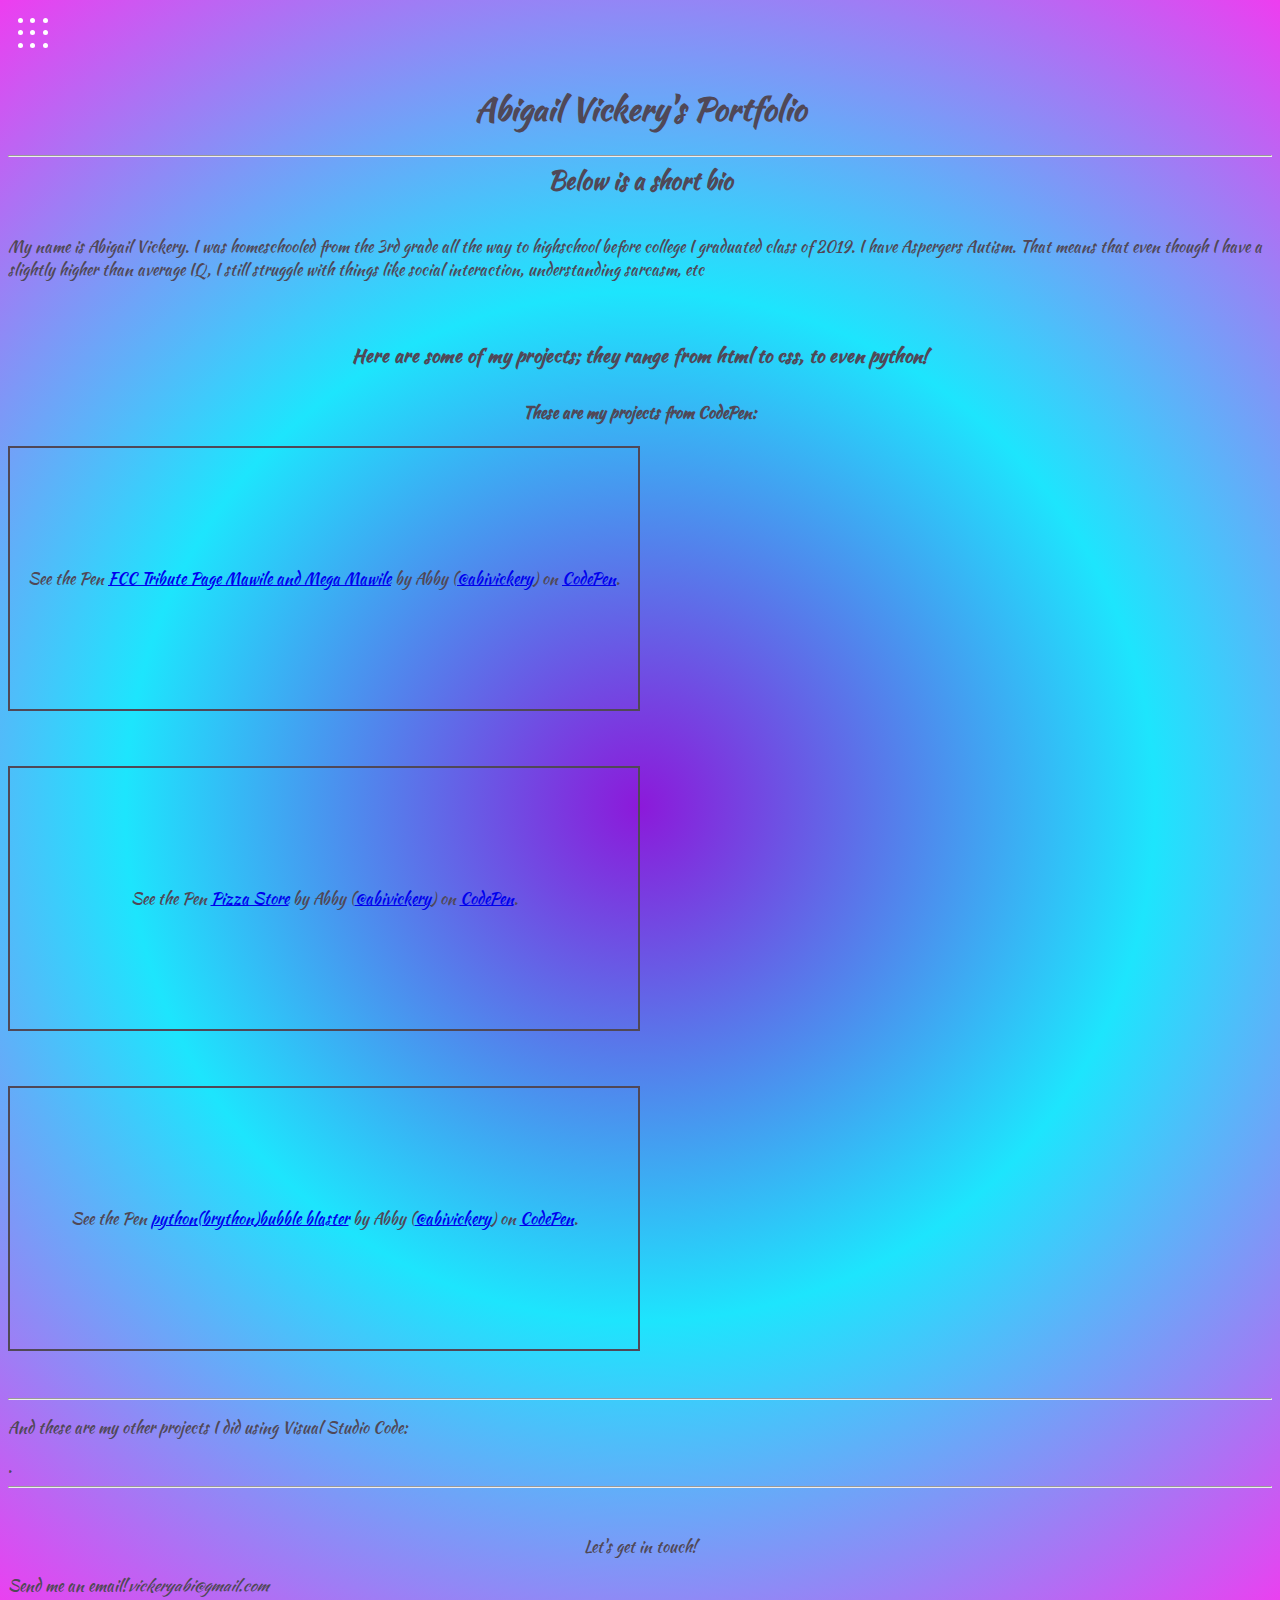
<file: index.html>
<!DOCTYPE html>
<html lang="en">
<head>
    <meta charset="UTF-8">
    <meta name="viewport" content="width=device-width, initial-scale=1.0">
    <meta http-equiv="X-UA-Compatible" content="ie=edge">
    <link rel="stylesheet" href="style">
    <link rel="stylesheet" href="css/style.css">
    <link rel="stylesheet" href="js/javascript">
    <title>AbiVickery.github.io-page</title>
</head>
<body>
    <script
    src="https://code.jquery.com/jquery-3.4.1.min.js"
    integrity="sha256-CSXorXvZcTkaix6Yvo6HppcZGetbYMGWSFlBw8HfCJo="
    crossorigin="anonymous">
</script>
<script src="js/javascript"></script>
    <link
    rel="stylesheet"
    href="https://use.fontawesome.com/releases/v5.8.2/css/all.css"
    integrity="sha384-oS3vJWv+0UjzBfQzYUhtDYW+Pj2yciDJxpsK1OYPAYjqT085Qq/1cq5FLXAZQ7Ay"
    crossorigin="anonymous"
  />
    <style>
      
        @import url('https://fonts.googleapis.com/css?family=Kaushan+Script&display=swap');
        </style>
        
        

        <div class="icon nav-icon-1">
            <span></span>
            <span></span>
            <span></span>
            <span></span>
            <span></span>
            <span></span>
            <span></span>
            <span></span>
            <span></span>
          </div>
         

        
        <!-- portfolio page ruft-draft -->
        <!-- <img id="picofme" src="Abigail Vickery.jpg" alt="me on a transparent bkg" width="100%" height="100%">  -->
        <h1>Abigail Vickery's Portfolio</h1> 
        <!-- <h1> My Portfolio <button onclick="myFunction()">Page Buddy</button>

            <div id="myDIV">
                <img id="buddy" src="http://www.pkparaiso.com/imagenes/xy/sprites/animados-shiny/mawile-mega.gif" alt="Mega Mawile">
            </div> </h1> -->
        <hr />
        <h2>Below is a short bio</h2>
        <br />
        <p> My name is Abigail Vickery. 
        I was homeschooled from the 3rd grade all the way to highschool before college I graduated class of 2019. 
        I have Aspergers Autism. That means that even though I have a slightly higher than average IQ, I still struggle with things like social interaction, understanding sarcasm, etc</p>
        <br />
        <br />
        <h3 id="text1">Here are some of my projects; they range from html to css, to even python!</h3>
        <br />
        <h4 id="bloxs">These are my projects from CodePen:</h4>
        
        <p class="codepen" data-height="265" data-theme-id="dark" data-default-tab="html,result" data-user="abivickery" data-slug-hash="eYOWWJq" data-preview="true" style="height: 265px; box-sizing: border-box; display: flex; align-items: center; justify-content: center; border: 2px solid; margin: 1em 0; padding: 1em;" data-pen-title="FCC Tribute Page Mawile and Mega Mawile">
          <span>See the Pen <a href="https://codepen.io/abivickery/pen/eYOWWJq/">
          FCC Tribute Page Mawile and Mega Mawile</a> by Abby (<a href="https://codepen.io/abivickery">@abivickery</a>)
          on <a href="https://codepen.io">CodePen</a>.</span>
        </p>
        <script async src="https://static.codepen.io/assets/embed/ei.js"></script>

        <br />

        <p class="codepen" data-height="265" data-theme-id="dark" data-default-tab="html,result" data-user="abivickery" data-slug-hash="zgKrNb" data-preview="true" style="height: 265px; box-sizing: border-box; display: flex; align-items: center; justify-content: center; border: 2px solid; margin: 1em 0; padding: 1em;" data-pen-title="Pizza Store">
          <span>See the Pen <a href="https://codepen.io/abivickery/pen/zgKrNb/">
          Pizza Store</a> by Abby (<a href="https://codepen.io/abivickery">@abivickery</a>)
          on <a href="https://codepen.io">CodePen</a>.</span>
        </p>
        <script async src="https://static.codepen.io/assets/embed/ei.js"></script>
         
        <br />

        <p class="codepen" data-height="265" data-theme-id="dark" data-default-tab="html,result" data-user="abivickery" data-slug-hash="xxKrwpp" data-preview="true" style="height: 265px; box-sizing: border-box; display: flex; align-items: center; justify-content: center; border: 2px solid; margin: 1em 0; padding: 1em;" data-pen-title="python(brython)bubble blaster">
          <span>See the Pen <a href="https://codepen.io/abivickery/pen/xxKrwpp/">
          python(brython)bubble blaster</a> by Abby (<a href="https://codepen.io/abivickery">@abivickery</a>)
          on <a href="https://codepen.io">CodePen</a>.</span>
        </p>
        <script async src="https://static.codepen.io/assets/embed/ei.js"></script>

        <br />
        <hr />
        <p>And these are my other projects I did using Visual Studio Code:</p>
        . 
        <hr />
        <br />
        <p id="touch">Let's get in touch!</p>

        <div class="container icons">
        <div class="github grid3">
            <a href="https://github.com/AbiVickery">
            <i class="fab fa-lg fa-github"></i></a>
        </div>
        <div class="linkdin grid3">
            <a href="https://www.linkedin.com/in/abigail-vickery-45baaa189/">
            <i class="fab fa-lg fa-linkedin-in"></i></a>
        </div>
        <div class="twiter grid3">
            <a href="https://twitter.com/TheREALPurble">
            <i class="fab fa-lg fa-twitter"></i></a>
        </div>
        <div class="instagram grid3">
            <a href="https://www.instagram.com/purblegirl/" target="_blank">
            <i class="fab fa-lg fa-instagram"></i></a>
        </div>
        <!-- <div class="youtube">
            <i class="fab fa-lg fa-youtube"></i>
            . 
        </div> -->
        <div class="codpin grid3"> 
          <a href="https://codepen.io/abivickery" target="_blank">
        <i class="fab fa-lg fa-codepen"></i></a> 
        </div>
        <!-- <div class="bandcamp">
            <i class="fas fa-lg fa-music"></i>
            .
        </div> -->

         <!-- <div class="koffe">
            <i class="fas fa-lg fa-mug-hot"></i>
            . 
        </div>  -->
        <!-- <div class="gmail grid2">
            <i class="fas fa-lg fa-envelope"></i>
        </div> -->
        </div>
        <p>Send me an email!<em>vickeryabi@gmail.com</em></p>
        
</body>
</html>
</file>
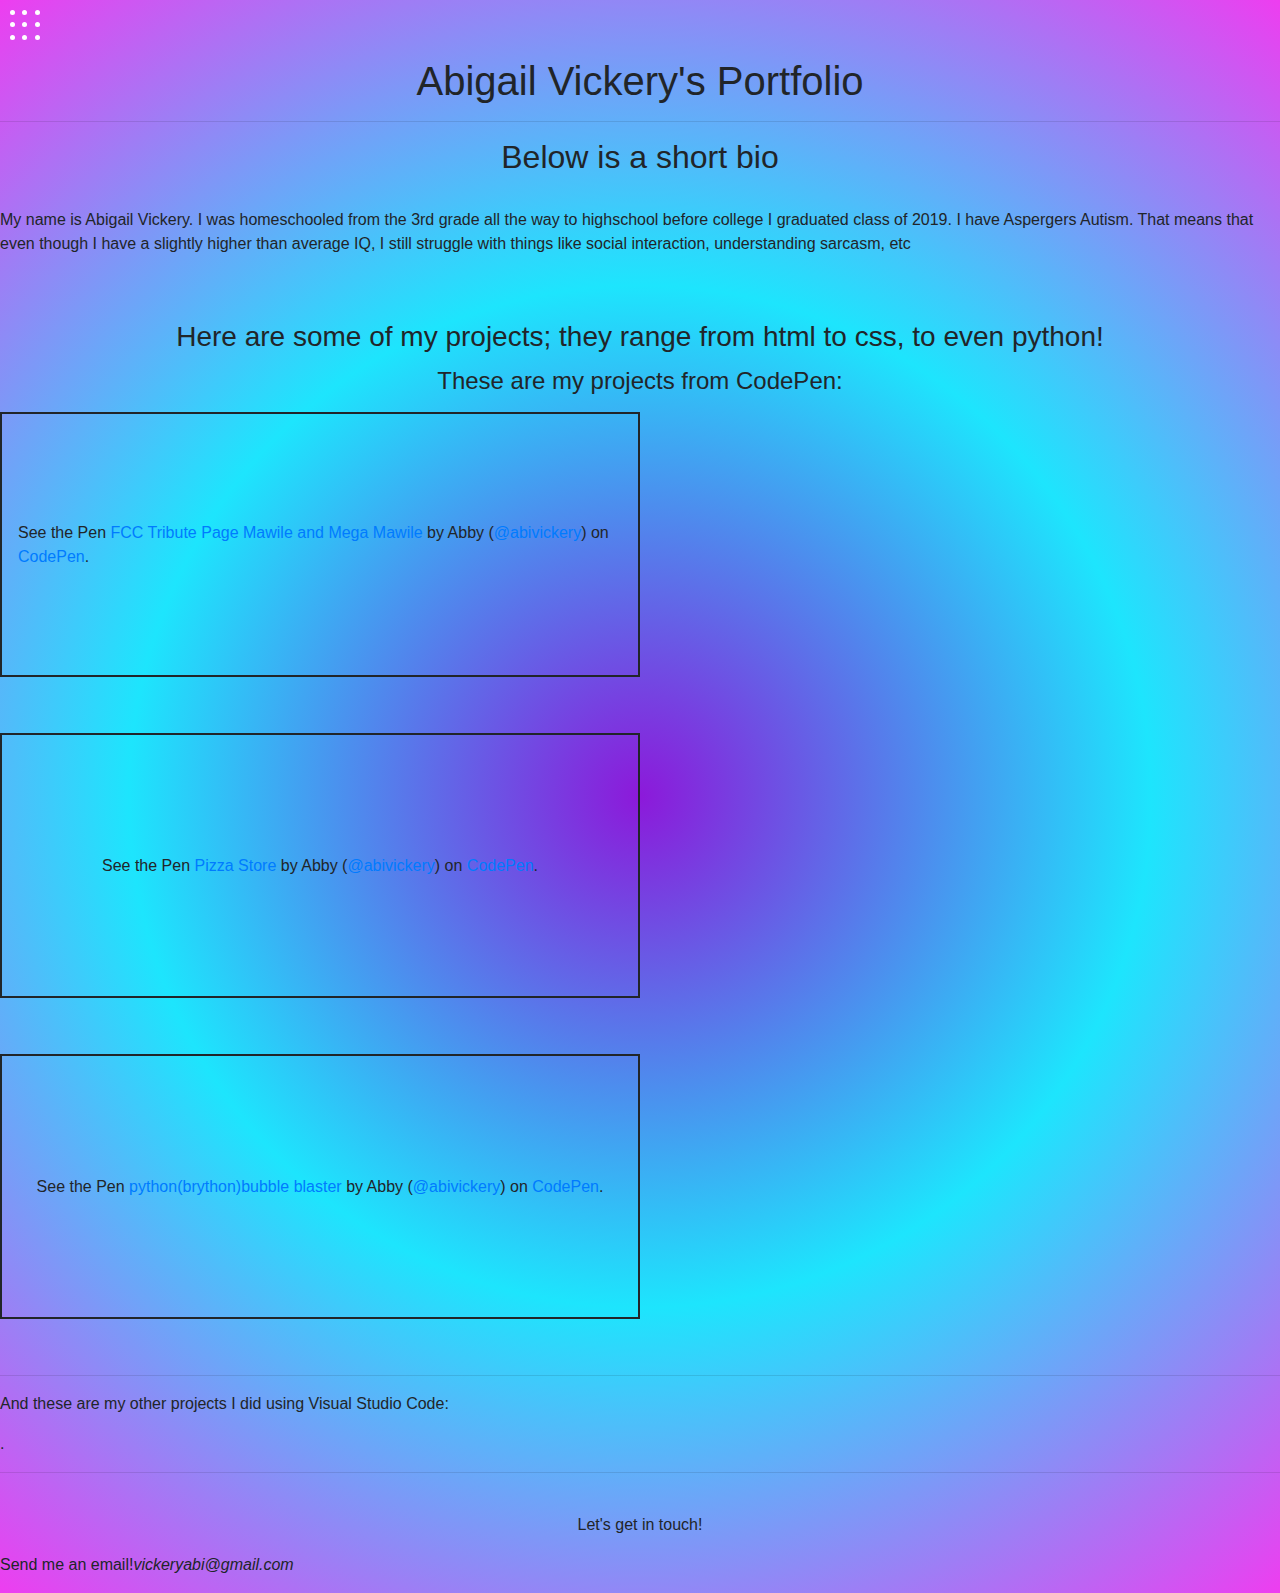
<file: portfolio.html>
<!DOCTYPE html>
<html lang="en">
<head>
    <meta charset="UTF-8">
    <meta name="viewport" content="width=device-width, initial-scale=1.0">
    <meta http-equiv="X-UA-Compatible" content="ie=edge">
    <link rel="stylesheet" href="style">
    <link rel="stylesheet" href="css/style.css">
    <link rel="stylesheet" href="js/javascript">
    <link rel="stylesheet" href="https://stackpath.bootstrapcdn.com/bootstrap/4.3.1/css/bootstrap.min.css" integrity="sha384-ggOyR0iXCbMQv3Xipma34MD+dH/1fQ784/j6cY/iJTQUOhcWr7x9JvoRxT2MZw1T" crossorigin="anonymous">
    <title>Abigail Vickery's Portfolio Page-home</title>
</head>
<body>
    <script
    src="https://code.jquery.com/jquery-3.4.1.min.js"
    integrity="sha256-CSXorXvZcTkaix6Yvo6HppcZGetbYMGWSFlBw8HfCJo="
    crossorigin="anonymous">
</script>
<script src="js/javascript"></script>
    <link
    rel="stylesheet"
    href="https://use.fontawesome.com/releases/v5.8.2/css/all.css"
    integrity="sha384-oS3vJWv+0UjzBfQzYUhtDYW+Pj2yciDJxpsK1OYPAYjqT085Qq/1cq5FLXAZQ7Ay"
    crossorigin="anonymous"
  />
    <style>
      
        @import url('https://fonts.googleapis.com/css?family=Kaushan+Script&display=swap');
        </style>
        
        

        <div class="icon nav-icon-1">
            <span></span>
            <span></span>
            <span></span>
            <span></span>
            <span></span>
            <span></span>
            <span></span>
            <span></span>
            <span></span>
          </div>
         

        
        <!-- portfolio page ruft-draft -->
        <!-- <img id="picofme" src="Abigail Vickery.jpg" alt="me on a transparent bkg" width="100%" height="100%">  -->
        <h1>Abigail Vickery's Portfolio</h1> 
        <!-- <h1> My Portfolio <button onclick="myFunction()">Page Buddy</button>

            <div id="myDIV">
                <img id="buddy" src="http://www.pkparaiso.com/imagenes/xy/sprites/animados-shiny/mawile-mega.gif" alt="Mega Mawile">
            </div> </h1> -->
        <hr />
        <h2>Below is a short bio</h2>
        <br />
        <p> My name is Abigail Vickery. 
        I was homeschooled from the 3rd grade all the way to highschool before college I graduated class of 2019. 
        I have Aspergers Autism. That means that even though I have a slightly higher than average IQ, I still struggle with things like social interaction, understanding sarcasm, etc</p>
        <br />
        <br />
        <h3 id="text1">Here are some of my projects; they range from html to css, to even python!</h3>
        <br />
        <h4 id="bloxs">These are my projects from CodePen:</h4>
        
        <p class="codepen" data-height="265" data-theme-id="dark" data-default-tab="html,result" data-user="abivickery" data-slug-hash="eYOWWJq" data-preview="true" style="height: 265px; box-sizing: border-box; display: flex; align-items: center; justify-content: center; border: 2px solid; margin: 1em 0; padding: 1em;" data-pen-title="FCC Tribute Page Mawile and Mega Mawile">
          <span>See the Pen <a href="https://codepen.io/abivickery/pen/eYOWWJq/">
          FCC Tribute Page Mawile and Mega Mawile</a> by Abby (<a href="https://codepen.io/abivickery">@abivickery</a>)
          on <a href="https://codepen.io">CodePen</a>.</span>
        </p>
        <script async src="https://static.codepen.io/assets/embed/ei.js"></script>

        <br />

        <p class="codepen" data-height="265" data-theme-id="dark" data-default-tab="html,result" data-user="abivickery" data-slug-hash="zgKrNb" data-preview="true" style="height: 265px; box-sizing: border-box; display: flex; align-items: center; justify-content: center; border: 2px solid; margin: 1em 0; padding: 1em;" data-pen-title="Pizza Store">
          <span>See the Pen <a href="https://codepen.io/abivickery/pen/zgKrNb/">
          Pizza Store</a> by Abby (<a href="https://codepen.io/abivickery">@abivickery</a>)
          on <a href="https://codepen.io">CodePen</a>.</span>
        </p>
        <script async src="https://static.codepen.io/assets/embed/ei.js"></script>
         
        <br />

        <p class="codepen" data-height="265" data-theme-id="dark" data-default-tab="html,result" data-user="abivickery" data-slug-hash="xxKrwpp" data-preview="true" style="height: 265px; box-sizing: border-box; display: flex; align-items: center; justify-content: center; border: 2px solid; margin: 1em 0; padding: 1em;" data-pen-title="python(brython)bubble blaster">
          <span>See the Pen <a href="https://codepen.io/abivickery/pen/xxKrwpp/">
          python(brython)bubble blaster</a> by Abby (<a href="https://codepen.io/abivickery">@abivickery</a>)
          on <a href="https://codepen.io">CodePen</a>.</span>
        </p>
        <script async src="https://static.codepen.io/assets/embed/ei.js"></script>

        <br />
        <hr />
        <p>And these are my other projects I did using Visual Studio Code:</p>
        . 
        <hr />
        <br />
        <p id="touch">Let's get in touch!</p>

        <div class="container icons">
        <div class="github grid3">
            <a href="https://github.com/AbiVickery">
            <i class="fab fa-lg fa-github"></i></a>
        </div>
        <div class="linkdin grid3">
            <a href="https://www.linkedin.com/in/abigail-vickery-45baaa189/">
            <i class="fab fa-lg fa-linkedin-in"></i></a>
        </div>
        <div class="twiter grid3">
            <a href="https://twitter.com/TheREALPurble">
            <i class="fab fa-lg fa-twitter"></i></a>
        </div>
        <div class="instagram grid3">
            <a href="https://www.instagram.com/purblegirl/" target="_blank">
            <i class="fab fa-lg fa-instagram"></i></a>
        </div>
        <!-- <div class="youtube">
            <i class="fab fa-lg fa-youtube"></i>
            . 
        </div> -->
        <div class="codpin grid3"> 
          <a href="https://codepen.io/abivickery" target="_blank">
        <i class="fab fa-lg fa-codepen"></i></a> 
        </div>
        <!-- <div class="bandcamp">
            <i class="fas fa-lg fa-music"></i>
            .
        </div> -->

         <!-- <div class="koffe">
            <i class="fas fa-lg fa-mug-hot"></i>
            . 
        </div>  -->
        <!-- <div class="gmail grid2">
            <i class="fas fa-lg fa-envelope"></i>
        </div> -->
        </div>
        <p>Send me an email!<em>vickeryabi@gmail.com</em></p>
        
</body>
</html>
</file>
<file: css/style.css>
body {
    /* background: rgb(76,18,115);
   background: linear-gradient(180deg, rgba(76,18,115,1) 0%, rgba(115,18,106,1) 50%, rgba(115,18,57,1) 100%); */
      background: rgb(140,25,218);
   background: radial-gradient(circle, rgba(140,25,218,1) 0%, rgba(29,229,253,1) 50%, rgba(238,61,240,1) 100%);
      
      background-size: 100% 100%;
      background-repeat: no-repeat;
      font-family: 'Kaushan Script', cursive;
      color: rgb(80, 72, 87);
   } 
   
   /* body {
     background: rgb(53,31,64);
   background: linear-gradient(0deg, rgba(53,31,64,1) 0%, rgba(202,153,242,1) 88%); */
   body {
   color: rgb(80, 72, 87);
   }
   .wrapper{
     position:absolute;
     top:20%;
     left:50%;
     transform:translate(-50%, -20%);
   }
   .wrapper .icon{
     margin:20px;
   }
     .nav-icon-1{
     width: 30px;
     height: 30px;
     position: relative;
     transition: .1s;
     margin: 10px 10px;
     cursor: pointer;
     display: inline-block;
   }
   .nav-icon-1 span{
     width: 5px;
     height: 5px;
     background-color: #fff;
     display: block;
     border-radius: 50%;
     position: absolute;
   
   }
   .nav-icon-1:hover span{
     transform: scale(1.2);
     transition: 350ms cubic-bezier(.8, .5, .2, 1.4);
   }
   .nav-icon-1 span:nth-child(1){
     left: 0;
     top: 0;
   }
   .nav-icon-1 span:nth-child(2){
     left: 12px;
     top: 0;
   }
   .nav-icon-1 span:nth-child(3){
     right: 0;
     top: 0;
   }
   .nav-icon-1 span:nth-child(4){
     left: 0;
     top: 12px;
   }
   .nav-icon-1 span:nth-child(5){
     position: absolute;
     left: 12px;
     top: 12px;
   }
   .nav-icon-1 span:nth-child(6){
     right: 0px;
     top: 12px;
   }
   .nav-icon-1 span:nth-child(7){
     left: 0px;
     bottom: 0px;
   }
   .nav-icon-1 span:nth-child(8){
     position: absolute;
     left: 12px;
     bottom: 0px;
   }
   .nav-icon-1 span:nth-child(9){
     right: 0px;
     bottom: 0px;
   }
   .nav-icon-1.open{
     transform: rotate(180deg);
     cursor: pointer;
     transition: .2s cubic-bezier(.8, .5, .2, 1.4);
   }
   .nav-icon-1.open span{
     border-radius: 50%;
     transition-delay: 200ms;
     transition: .5s cubic-bezier(.8, .5, .2, 1.4);
   }
   .nav-icon-1.open span:nth-child(2) {
     left: 6px;
     top: 6px;
   }
   .nav-icon-1.open span:nth-child(4) {
     left: 6px;
     top: 18px;
   }
   .nav-icon-1.open span:nth-child(6) {
     right: 6px;
     top: 6px;
   }
   .nav-icon-1.open span:nth-child(8) {
     left: 18px;
     bottom: 6px;
   }
   
   h1 {
     line-height: 1.5;
     text-align: center;
     margin-top: 5;
   }
   /* #myDIV {
     background-image: (http://www.pkparaiso.com/imagenes/xy/sprites/animados-shiny/mawile-mega.gif);
   } */
   h2 {
     line-height: 1.3;
     text-align: center;
     margin: 0;
   }
   h3 {
     line-height: 1.4;
     text-align: center;
     margin: 0;
   /*   width: 10px; */
     height: 15px;
   }
   h4 {
     line-height: 1.4;
     text-align: center;
     
   }
   /* .module {
     cursor: url(https://ui-ex.com/images/transparent-cursor-purple-2.png), auto;	
   } */
   
   #picofme {
     height: 100px;
     width: 100px;
     position: center;
   }

   .buddy {
     margin-top: 100px;
     margin-right: 0;
     margin-bottom: 0;
     margin-left: 0;
   }

   .codepen {
     height: auto;
     width: 50%;
   }
   .codepen2 {
     height: auto;
     width: 50%;
   }


    .container12 {
      text-align: center;
      margin-left: auto;
      margin-right: auto;
      width: 960px;
      
    }


    .grid1,
    .grid2 {
      display: inline;
  /* float: left; */
  margin-left: 10px;
  margin-right: 10px;
    }

    #touch {
      text-size-adjust: 15px;
      text-align: center;
    }



   .github {
     /* width: 75px; */
     /* height: auto; */
     size: 100px;
   }
   .linkdin {
     /* width: 75px; */
     /* height: auto; */
     size: 100px;
   }
   .twiter {
     /* width: 75px; */
     /* height: auto; */
     size: 100px;
   }
   .instagram {
     /* width: 75px; */
     /* height: auto; */
     size: 100px;
   }
   .youtube {
     /* width: 75px; */
     /* height: auto; */
     size: 100px;
   }
   .codpin {
     /* width: 75px; */
     /* height: auto; */
     size: 100px;
   }
   .bandcamp {
     /* width: 75px; */
     /* height: auto; */
     size: 100px;
   }
   .koffe {
     /* width: 75px; */
     /* height: auto; */
     size: 100px;
   }
   .gmail {
     /* width: 75px; */
     /* height: auto; */
     size: 100px;
   }
   @media (max-width: 61.25em) {
    html {
      font-size: 58%;
    }
  }
   @media (max-width: 28.75em) {
     .nav {
       justify-content: center;
     }
   }
   @media (max-width: 28.75em) {
     .projects {
       font-size: 4rem;
     }
   }
   @media (max-width: 30.625em) {
     .projects {
      padding: 6rem 1rem;
     }
   }
   @media (max-width: 28.75em) {
     .icons {
       text-align: center;
     }
   }
   @media (max-width: 28.75em) {
     .icons {
       text-align: left;
       text-size-adjust: 25%;
     }
   }
</file>
